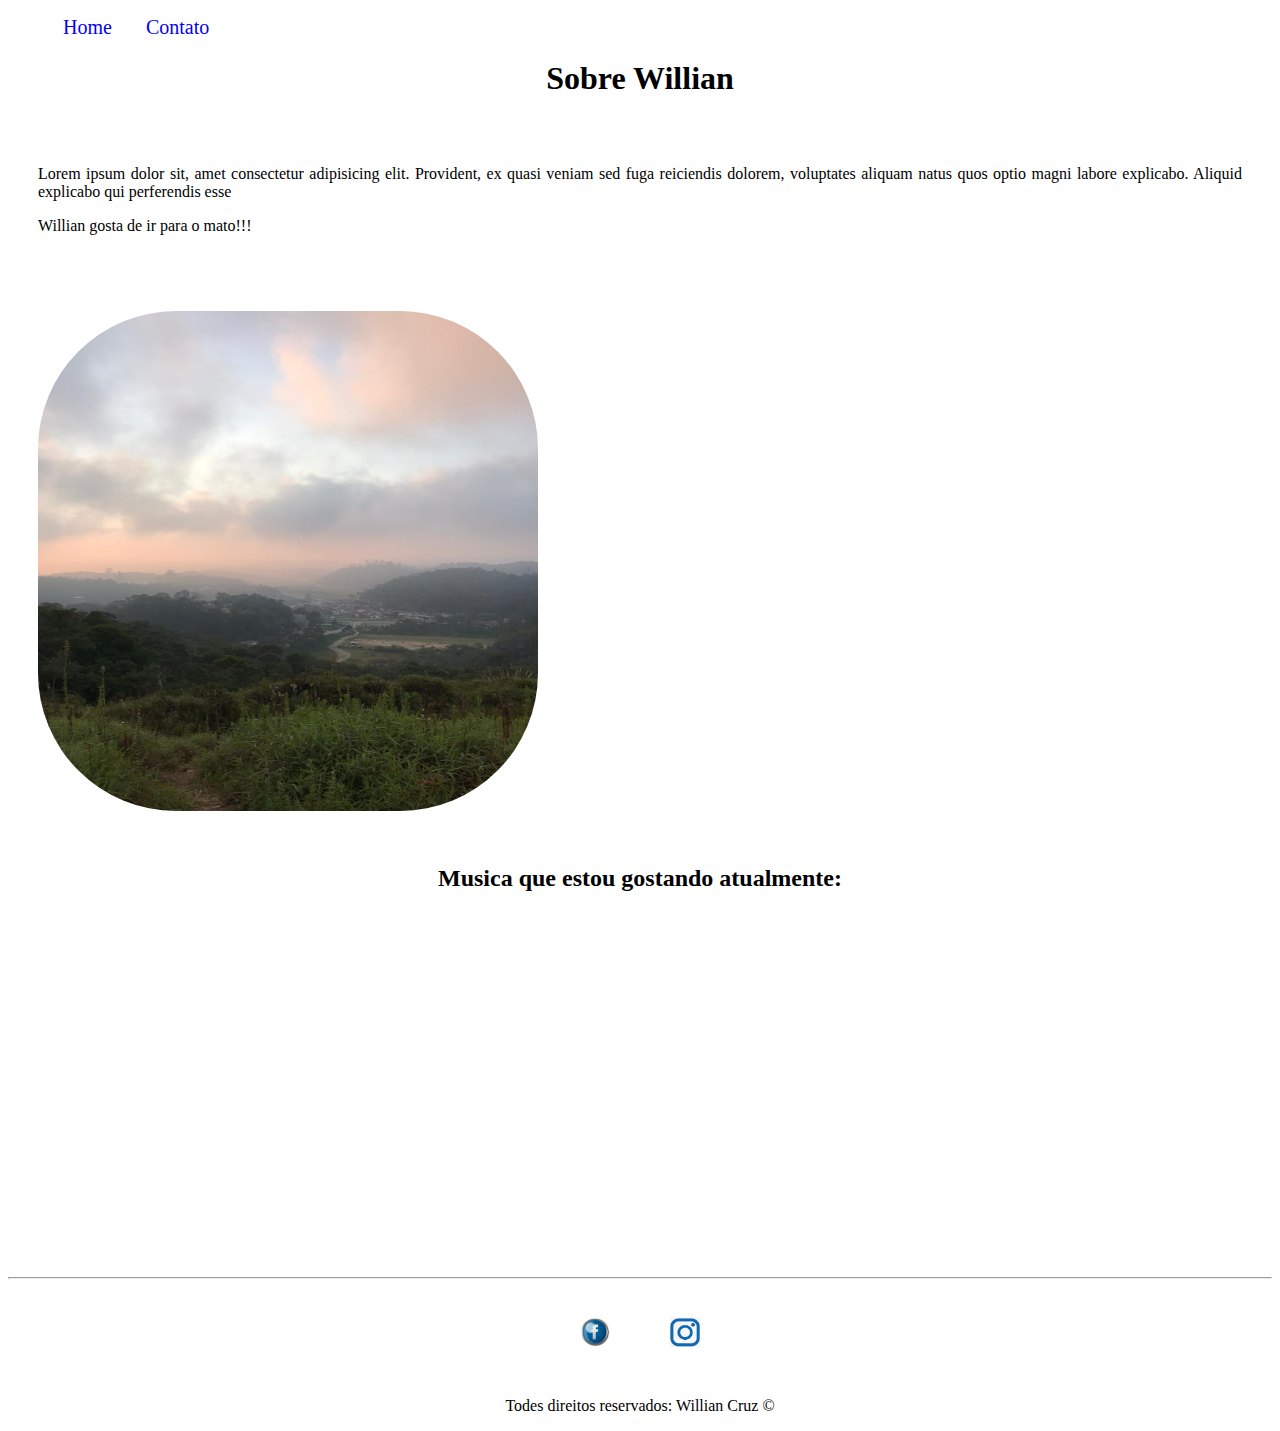
<file: index.html>
<!DOCTYPE html>
<html lang="pt-br">
<head>
    <meta charset="UTF-8">
    <meta name="viewport" content="width=device-width, initial-scale=1.0">
    <title>Willian</title>
    <link rel="stylesheet" href="fudamentos-web/css/style.css">
</head>
<body>
    <ul id="menu">
        <li>
            <a href="index.html">Home</a>
        </li>
        <li>
            <a href="Contato.html">Contato</a>
        </li>
    </ul>
    <h1 class="center">Sobre Willian</h1>  

    <div class="justify">
        <div class="p-30">
            <p>
                Lorem ipsum dolor sit, amet consectetur adipisicing elit. Provident, 
                ex quasi veniam sed fuga reiciendis dolorem, voluptates aliquam natus quos optio magni labore explicabo. 
                Aliquid explicabo qui perferendis esse 
            </p>
            <p>
                Willian gosta de ir para o mato!!!
            </p>
        </div>
        <div>
            <img class="br-50 wh-300 p-30" 
            src="imagens/mato.jpeg" 
            alt="Minha foto">   
        </div>
    </div>
<h2 class="center">Musica que estou gostando atualmente:</h2>
<div class="container mb-50">
<iframe 
width="560" 
height="315" 
src="https://www.youtube.com/embed/WvsL8Lbhtqg" 
title="YouTube video player" 
frameborder="0" 
allow="accelerometer; autoplay; clipboard-write; encrypted-media; gyroscope; picture-in-picture" 
allowfullscreen
></iframe>
</div>
<hr>
<footer>
    
    <div class="container">

            <a href="https://www.facebook.com/" target="_blank">
            <img class="tm-social p-30"src="imagens/facebook.png 1.png" alt="logo facebook">
            </a>

            <a href="https://www.instagram.com/" target="_blank">
            <img class="tm-social p-30" src="imagens/instagram.png" alt="logo instagram">
            </a>

    </div>
    <p class="center">
        Todes direitos reservados: Willian Cruz &copy;
    </p>
</footer>
</body>
</html>
</file>
<file: fudamentos-web/css/style.css>
/*Estilo da pagina index.html*/
.center{
    text-align: center;
}
.justify{
    text-align: justify;
}

.container{
    display: flex;
    flex-flow:row;
    justify-content: center;
    align-items: center;
}

#menu li{
    display: inline;
    padding: 15px;
    text-decoration: none;
}

#menu li a{
    text-decoration: none;
    color:blue;
    font-size: 20px;
}

#menu li a:hover{
    color: green;
}
.p-30{
    padding: 30px;
}
.br-50{
    border-radius: 30%;
}

.wh-300{
    width: 500px;
    height: 500px;
}
.tm-social{
    width: 30px;
    height: 30px;
}
.mb-50{
    margin-bottom: 50px;
}

/*Estilo da pagina conatato.html*/

.ml-50{
    margin-left: 50px;

}
</file>
